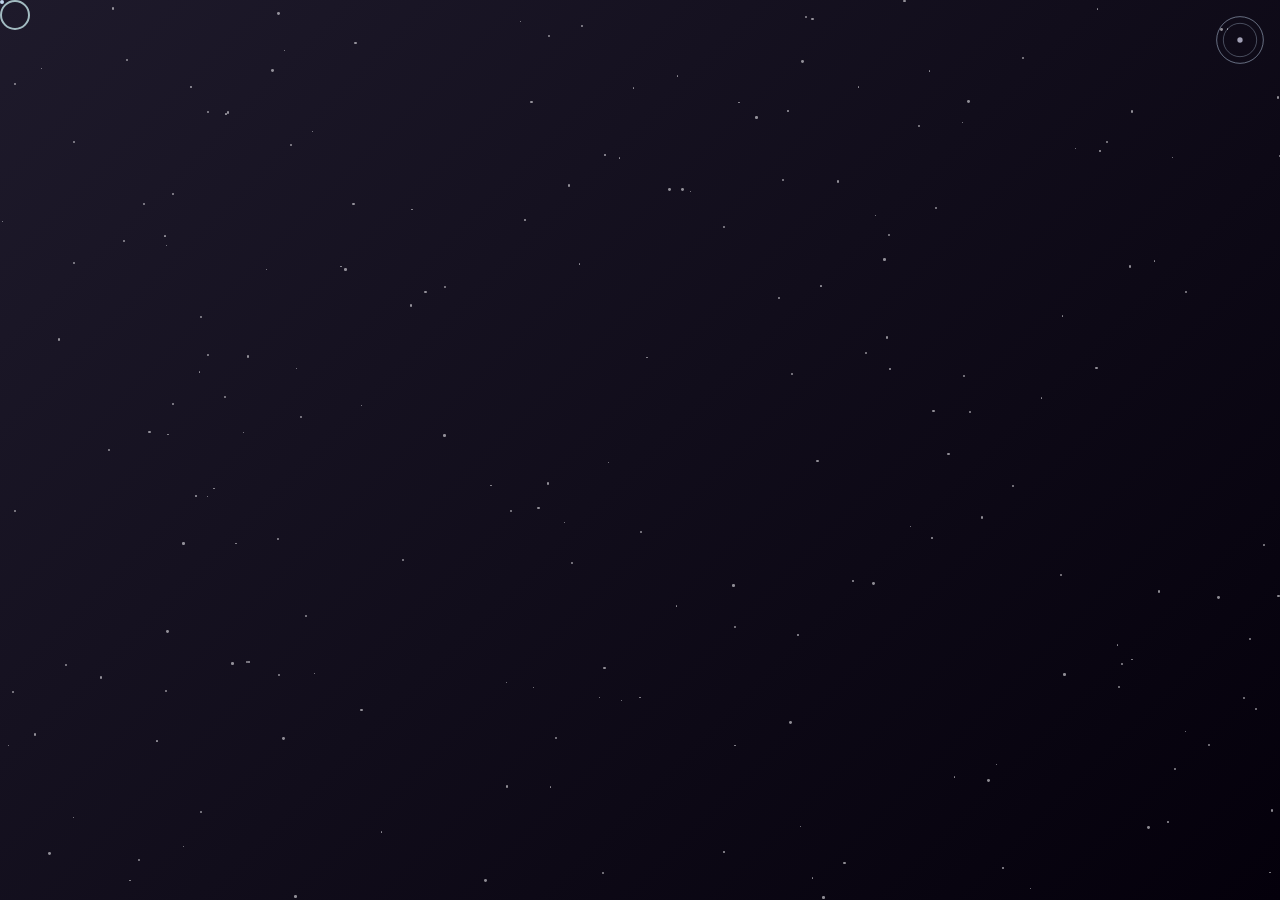
<file: index.html>
<!DOCTYPE html>
<html lang="en">

<head>
    <meta charset="UTF-8">
    <meta name="viewport" content="width=device-width, initial-scale=1.0">
<link rel="preconnect" href="https://fonts.googleapis.com">
<link rel="preconnect" href="https://fonts.gstatic.com" crossorigin>
<link href="https://fonts.googleapis.com/css2?family=Baskervville:ital,wght@0,400..700;1,400..700&family=Bodoni+Moda:ital,opsz,wght@0,6..96,400..900;1,6..96,400..900&family=Corinthia:wght@400;700&family=Inter:ital,opsz,wght@0,14..32,100..900;1,14..32,100..900&family=Philosopher:ital,wght@0,400;0,700;1,400;1,700&display=swap" rel="stylesheet">

    <title>Enlighted</title>
    <style>
        /* variables CSS */ 
        :root {
            --midnight: #1e1a2b;
            --midnight2: #04000b;
            --moss: #6b708e;
            --gold: #c0d5ec;
            --sage: #a1a0b5;
            --mist: #e7e6eb;
        }

        /* Reset de estilos */
        * {
            margin: 0;
            padding: 0;
            box-sizing: border-box;
        }

        /* Estilos globales */
        body {
            font-family: 'Philosopher', sans-serif;
            background: linear-gradient(135deg, var(--midnight) 0%, var(--midnight2) 100%);
            color: var(--mist);
            overflow: hidden;
            height: 100vh; 
            cursor: none;
        }

        /* Cursor */
        .cursor {
            position: fixed;
            width: 30px;
            height: 30px;
            border: 2px solid var(--gold);
            border-radius: 50%;
            pointer-events: none;
            z-index: 10000;
            transition: transform 0.15s ease-out, width 0.2s, height 0.2s;
            mix-blend-mode: difference;
        }

        .cursor-dot {
            position: fixed;
            width: 4px;
            height: 4px;
            background: var(--gold);
            border-radius: 50%;
            pointer-events: none;
            z-index: 10001;
            transition: transform 0.05s ease-out;
        }

        /* stars background*/
        .stars {
            position: fixed;    
            top: 0;
            left: 0;
            z-index: 1;
        }

        .star {
            position: absolute;
            width: 2px;
            height: 2px;
            background: var(--mist);
            border-radius: 50%;
            opacity: 0.6;
            animation: twinkle 3s infinite;
        }

        /* animaciones */
        @keyframes twinkle {

            0%,
            100% {
                opacity: 0.3;
            }

            50% {
                opacity: 1;
            }
        }


        .container {
            position: relative;
            z-index: 10;
            display: flex;
            flex-direction: column;
            align-items: center;
            justify-content: center;
            height: 100vh;
            text-align: center;
        }

        .mandala {
            position: absolute;
            top: 50%;
            left: 50%;
            transform: translate(-50%, -50%);
            opacity: 0;
            animation: fadeInRotate 3s ease-out forwards;
        }

        .mandala-1 {
            width: 600px;
            height: 600px;
            animation-delay: 0.5s;
        }

        .mandala-2 {
            width: 400px;
            height: 400px;
            animation-delay: 1s;
        }

        @keyframes fadeInRotate {
            from {
                opacity: 0;
                transform: translate(-50%, -50%) rotate(0deg) scale(0.8);
            }

            to {
                opacity: 0.2;
                transform: translate(-50%, -50%) rotate(180deg) scale(1);
            }
        }

        .content {
            position: relative;
            z-index: 100;
            text-align: center;
            opacity: 0;
            animation: fadeInContent 2s ease-out 1s forwards;

        }

        @keyframes fadeInContent {
            to {
                opacity: 1;
            }
        }

        .logo-wrapper {
            margin-bottom: 3rem;
            position: fixed;
            top: 15px;   
            right: 15px;
        }

        .logo-circle {
            width: 50px;
            height: 50px;
            margin: 0 auto 2rem;
            
            animation: pulse 4s ease-in-out infinite;
        }

        @keyframes pulse {

            0%,
            100% {
                transform: scale(1);
                opacity: 0.8;
            }

            50% {
                transform: scale(1.05);
                opacity: 1;
            }
        }

        /* Typography */

        h1 {
            font-family: "Bodoni Moda", serif;
            font-size: clamp(2.5rem, 10vw, 7rem);
            font-weight: 100;
            letter-spacing: 0.15em;
            margin-bottom: 2rem;
            color: var(--gold);
            text-shadow: 0 0 30px rgba(65, 55, 212, 0.5);
            line-height: 1;
        }

        .subtitle {
            font-size: clamp(1rem, 2.5vw, 1.3rem);
            color: var(--sage);
            letter-spacing: 0.3em;
            text-transform: uppercase;
            margin-bottom: 1rem;
            font-weight: 400;
        }

        .location {
            font-size: clamp(1.1rem, 2.5vw, 1.5rem);
            color: var(--mist);
            margin-bottom: 2rem;
            letter-spacing: 0.1em;
        }

        .dates {
            font-family: 'Libre Baskerville', serif;
            font-size: 1rem;
            color: var(--gold);
            letter-spacing: 0.1em;
            margin-top: 2rem;
            text-shadow: 0 0 20px rgba(71, 55, 212, 0.3);
        }

        .divider {
            width: 200px;
            height: 2px;
            background: linear-gradient(90deg, transparent, var(--gold), transparent);
            margin: 2.5rem auto;
            position: relative;
            opacity: 0;
            animation: expandGlow 2s ease-out 1.5s forwards;

        }

        @keyframes expandGlow {
            from {
                width: 0;
                opacity: 0;
            }

            to {
                width: 200px;
                opacity: 1;
            }
        }

        /*animacion .divider*/
        .divider::before, 
        .divider::after {
            content: '';
            position: absolute;
            top: 50%;
            transform: translateX(-50%);
            width:8px;
            height: 8px;
            background: var(--gold);
            border-radius: 50%;
            transform: translateY(-50%);
            box-shadow: 0 0 10px var(--gold);
        }

        .divider::before {
            left: -15px;
        }
        .divider::after {
            right: -15px;
        }

        /* Floating symbols */
        .symbol {
            position: absolute;
            color: var(--sage);
            font-size: 1.5rem;
            opacity: 0.3;
            will-change: transform;
        }
        .symbol-1 {
            top: 15%;
            left: 20%;     
        }
        .symbol-2 {
            top: 70%;
            right: 15%;     
        }
        .symbol-3 {
            bottom: 20%;
            left: 15%;     
        }
        .symbol-4 {
            bottom: 20%;        
            right: 25%;     
        }

        /* Parallax layers */
        .layer-slow {
            transition: transform 0.4s ease-out;
        }

        .layer-medium {
            transition: transform 0.3s ease-out;
        }
        .layer-fast {
            transition: transform 0.15s ease-out;
        }

        /* Responsive adjustments */
     /* Responsive adjustments */
@media (max-width: 768px) {
         body {
        cursor: auto;
        
    }
    .container {
        width: 100vw;
        height: 100vh;
        overflow: hidden;
    }

    .cursor, .cursor-dot {
        display: none;
    }

    /* Reducir tamaño de mandalas */
    .mandala-1 {
        width: 350px;
        height: 350px;
    }

    .mandala-2 {
        width: 250px;
        height: 250px;
    }

    /* Reducir orbes */
    .orb-1 {
        width: 200px;
        height: 200px;
    }

    .orb-2 {
        width: 150px;
        height: 150px;
    }

    .orb-3 {
        width: 180px;
        height: 180px;
    }

    /* Título más pequeño */
    h1 {
        font-size: clamp(2.5rem, 12vw, 4rem);
        letter-spacing: 0.1em;
    }

    /* Logo más pequeño */
 
    .logo-circle {
       width: 80px;
        height: 80px;
    
    }

    /* Símbolos más pequeños y menos opacidad */
    .symbol {
        font-size: 1rem;
        opacity: 0.2;
    }

    /* Padding del contenedor */
    .content {
        padding: 0 1rem;
    }

    /* Desactivar animaciones parallax en móvil */
    .layer-slow,
    .layer-medium,
    .layer-fast {
        transform: none !important;
        transition: none;
    }

    /* Reducir número de estrellas visualmente */
    .star:nth-child(n+100) {
        display: none;
    }
}

/* Para pantallas muy pequeñas */
@media (max-width: 480px) {
    h1 {
        font-size: 2rem;
    }

    .logo-circle {
        width: 80px;
        height: 80px;
    }

    .dates {
        font-size: 0.8rem;
    }

    .subtitle,
    .location {
        font-size: 0.9rem;
    }
}
    </style>
</head>

<body>
    <div class="cursor"></div>
    <div class="cursor-dot"></div>

    <div class="stars" id="stars"></div>


    <div class="container">
        <!-- Mandala deco-->
        <svg class="mandala mandala-1 layer-medium" viewBox="0 0 200 200" xmlns="http://www.w3.org/2000/svg">

            <defs>
                <linearGradient id="grad1" x1="0%" y1="0%" x2="100%" y2="100%">
                    <stop offset="0%" style="stop-color:var(--gold);stop-opacity:1" />
                    <stop offset="100%" style="stop-color:var(--moss);stop-opacity:1" />
                </linearGradient>
            </defs>


            <circle cx="100" cy="100" r="90" fill="none" stroke="url(#grad1)" stroke-width="0.5" />
            <circle cx="100" cy="100" r="70" fill="none" stroke="url(#grad1)" stroke-width="0.5" />
            <circle cx="100" cy="100" r="50" fill="none" stroke="url(#grad1)" stroke-width="0.5" />
            <path d="M100,10 L100,190 M10,100 L190,100 M30,30 L170,170 M170,30 L30,170" stroke="url(#grad1)"
                stroke-width="0.3" opacity="0.5" />
        </svg>
        <svg class="mandala mandala-2 layer-fast" viewBox="0 0 200 200" xmlns="http://www.w3.org/2000/svg">
            <circle cx="100" cy="100" r="80" fill="none" stroke="var(--gold)" stroke-width="0.5" opacity="0.4" />
            <circle cx="100" cy="100" r="60" fill="none" stroke="var(--gold)" stroke-width="0.5" opacity="0.4" />
            <circle cx="100" cy="100" r="40" fill="none" stroke="var(--gold)" stroke-width="0.5" opacity="0.4" />
            <circle cx="100" cy="100" r="20" fill="none" stroke="var(--gold)" stroke-width="0.5" opacity="0.4" />
        </svg>

        <!-- nav  -->
   <div class="logo-wrapper">
                <svg class="logo-circle" viewBox="0 0 150 150" xmlns="http://www.w3.org/2000/svg">
                    <circle cx="75" cy="75" r="70" fill="none" stroke="var(--gold)" stroke-width="1.5" />
                    <circle cx="75" cy="75" r="50" fill="none" stroke="var(--gold)" stroke-width="1" />
                    
                    <circle cx="75" cy="75" r="8" fill="var(--sage)" />
                </svg>
            </div>
        <!--Content-->
        <div class="content">
         
            <h1 class="title layer-medium">Enlightened</h1>
            <div class="divider"></div>
            <div class="info">
                <p class="subtitle">Summer Soltice</p>
            <p class="location">Madrid, Wonderland</p>
            <p class="dates">12-24 June 2026</p>
            </div>
            

        </div>

    </div>
    <script>

        //generate random stars
        const starsContainer = document.getElementById('stars');
        const numStars = 200;
        for (let i = 0; i < numStars; i++) {
            const star = document.createElement('div');
            star.classList.add('star');
            star.style.left = Math.random() * 100 + 'vw';
            star.style.top = Math.random() * 100 + 'vh';
            star.style.width = star.style.height = Math.random() * 2 + 1 +
                'px';
            star.style.animationDuration = 2 + Math.random() * 3 + 's';

            starsContainer.appendChild(star);
        }

        //custom cursor
        const cursor = document.querySelector('.cursor');
        const cursorDot = document.querySelector('.cursor-dot');
        let cursorX = 0,
            cursorY = 0,
            dotX = 0,
            dotY = 0;
        document.addEventListener('mousemove', (e) => {
            cursorX = e.clientX;
            cursorY = e.clientY;
        });

        function animateCursor() {
            const cursorCurrentX = parseFloat(cursor.style.left) || cursorX;
            const cursorCurrentY = parseFloat(cursor.style.top) || cursorY;

            const newCursorX = cursorCurrentX + (cursorX - cursorCurrentX) * 0.1;
            const newCursorY = cursorCurrentY + (cursorY - cursorCurrentY) * 0.1;

            cursor.style.left = newCursorX + 'px';
            cursor.style.top = newCursorY + 'px';

            //dots
            const dotCurrentX = parseFloat(cursorDot.style.left) || cursorX;
            const dotCurrentY = parseFloat(cursorDot.style.top) || cursorY;

            const newDotX = dotCurrentX + (cursorX - dotCurrentX) * 0.2;
            const newDotY = dotCurrentY + (cursorY - dotCurrentY) * 0.2;


            cursorDot.style.left = newDotX + 'px';
            cursorDot.style.top = newDotY + 'px';

            requestAnimationFrame(animateCursor);
        }
        animateCursor();


        //parallax effect
        let mouseX = 0;
        let mouseY = 0;
        let currentX = 0;
        let currentY = 0;

        document.addEventListener('mousemove', (e) => {
            mouseX = (e.clientX / window.innerWidth) * 2 - 1;
            mouseY = (e.clientY / window.innerHeight) * 2 - 1;
        });

        function animateParallax() {
            currentX += (mouseX - currentX) * 0.05;
            currentY += (mouseY - currentY) * 0.05;

            //slow layer
            document.querySelectorAll('.layer-slow').forEach((el, index) => {
                const depth = 15 + index * 5; // Adjust depth for each element
                const rotateAmount = currentX * 5; // Rotation strength

                //apply transform - translate for parallax, rotate for dynamic effect, scale for depth
                el.style.transform = `translate(${currentX * depth}px, ${currentY * depth}px, 0) rotateY(${rotateAmount}deg))`;
            });

            //medium layer
            document.querySelectorAll('.layer-medium').forEach((el, index) => {
                const depth = 25 + index * 8; // Adjust depth for each element
                const rotateAmount = -currentX * 10; // Rotation strength
                const scale = 1 + Math.abs(currentX) * 0.05; // Scale based on horizontal movement
                el.style.transform = `translate(${currentX * depth}px, ${currentY * depth}px, 0) rotateY(${rotateAmount}deg) scale(${scale})`;
            });

            //fast layer
            document.querySelectorAll('.layer-fast').forEach((el, index) => {
                const depth = 40 + index * 10; // Adjust depth for each element
                const rotateAmount = currentX * 15; // Rotation strength
                el.style.transform = `translate3d(${currentX * depth}px, ${currentY * depth}px, 0) rotateY(${rotateAmount}deg)`;
            });

            //content tilt
            const content = document.querySelector('.content');
            if (content) {
                const tiltX = currentY * 3; // Tilt strength
                const tiltY = currentX * 3; // Tilt strength
                content.style.transform = `perspective(1500px) rotateX(${tiltX}deg) rotateY(${tiltY}deg)`;
            }

            requestAnimationFrame(animateParallax);
        }
        animateParallax();

        //stars parallax
        const stars = document.querySelectorAll('.star');
        document.addEventListener('mousemove', (e) => {
            const mouseX = (e.clientX / window.innerWidth) * 2 - 1;
            const mouseY = (e.clientY / window.innerHeight) * 2 - 1;
            stars.forEach((star, index) => {
                const depth = (index / stars.length) * 10 + 5; // Depth based on index
                const offsetX = mouseX * depth;
                const offsetY = mouseY * depth;
                star.style.transform = `translate3d(${offsetX}px, ${offsetY}px, 0)`;
            });
        });   
    </script>
</body>

</html>
</file>
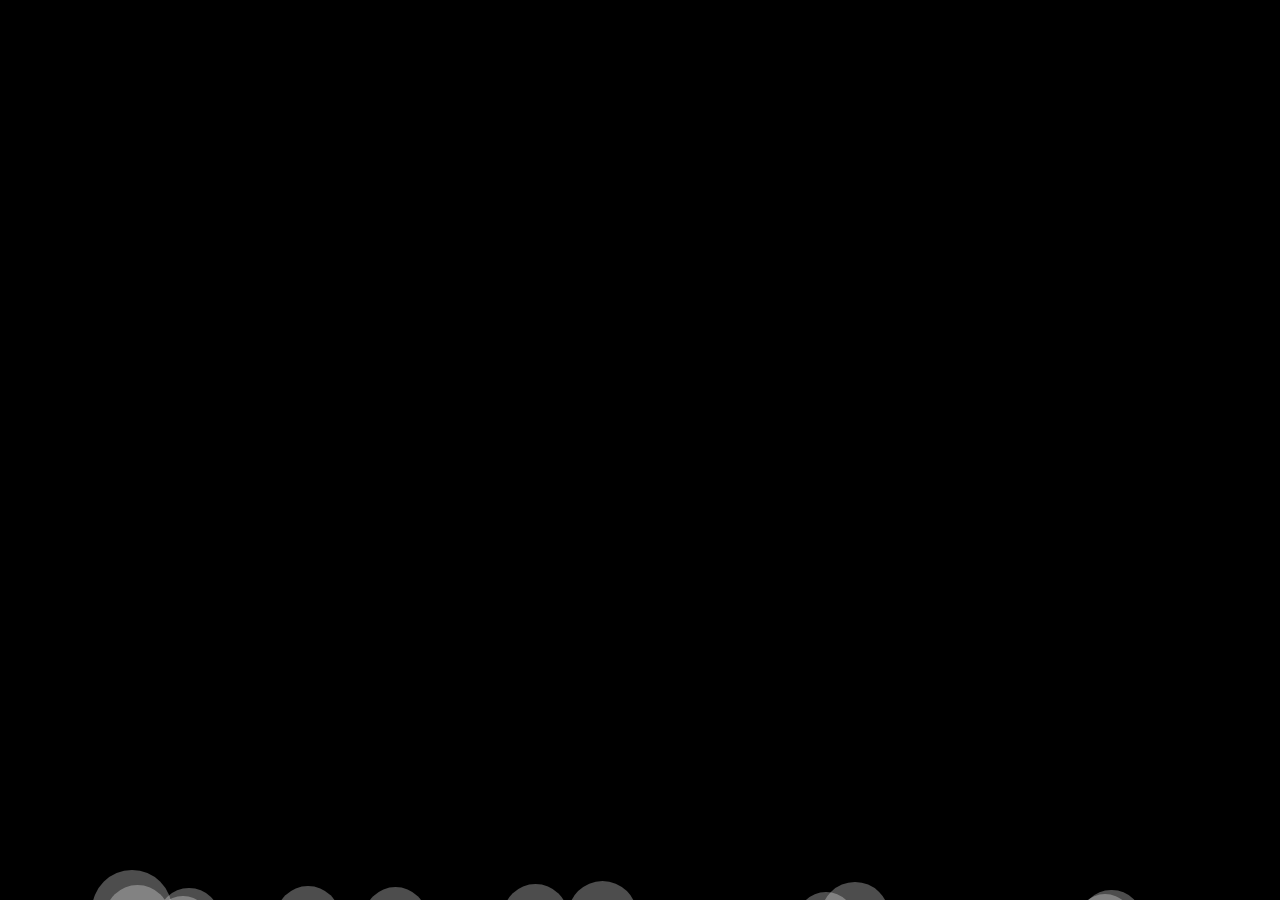
<file: index4.html>
<!DOCTYPE html>
<html lang="es">
<head>
    <meta charset="UTF-8">
    <meta name="viewport" content="width=device-width, initial-scale=1.0">
    <title>Mi Página con Burbujas</title>
    <style>
        body {
          margin: 0; /* Elimina márgenes predeterminados del body */
          overflow: hidden; /* Evita barras de scroll innecesarias */
          background-color: #000; /* Fondo negro para mejor contraste */
        }
        .burbujas-container {
            position: fixed; /* Fixed para que cubra toda la ventana */
            width: 100%;
            height: 100%;
            top: 0;
            left: 0;
            overflow: hidden;
            z-index: -1; /* Detrás del contenido */
            pointer-events: none; /* Permite interactuar con el contenido debajo */
        }

        .burbuja {
            position: absolute;
            border-radius: 50%;
            background-color: rgba(255, 255, 255, 0.3);
            width: 50px;
            height: 50px;
            bottom: -50px;
            animation: burbujear 8s linear infinite;
        }

        @keyframes burbujear {
            0% {
                transform: translateY(0);
                opacity: 0;
            }
            50% {
                opacity: 1;
            }
            100% {
                transform: translateY(-100vh);
                opacity: 0;
            }
        }

        .burbuja:nth-child(2n) {
            width: 30px;
            height: 30px;
            animation-duration: 6s;
        }

        .burbuja:nth-child(3n) {
            width: 70px;
            height: 70px;
            animation-duration: 10s;
        }
    </style>
</head>
<body>
    <div class="burbujas-container"></div>

    <script>
        const contenedorBurbujas = document.querySelector('.burbujas-container');
        const cantidadBurbujas = 20;

        for (let i = 0; i < cantidadBurbujas; i++) {
            const burbuja = document.createElement('div');
            burbuja.classList.add('burbuja');
            burbuja.style.left = `${Math.random() * 100}vw`;
            burbuja.style.animationDelay = `${Math.random() * 2}s`;
            burbuja.style.animationDuration = `${Math.random() * 5 + 5}s`; // Variar duración entre 5 y 10s

          //Tamaño aleatorio entre 20 y 80px
            const size = Math.random() * 60 + 20;
            burbuja.style.width = `${size}px`;
            burbuja.style.height = `${size}px`;

            contenedorBurbujas.appendChild(burbuja);
        }
    </script>
    <h1>Contenido de tu página</h1>
    <p>Aquí puedes agregar el texto, imágenes y otros elementos que desees.</p>
</body>
</html>
</file>
